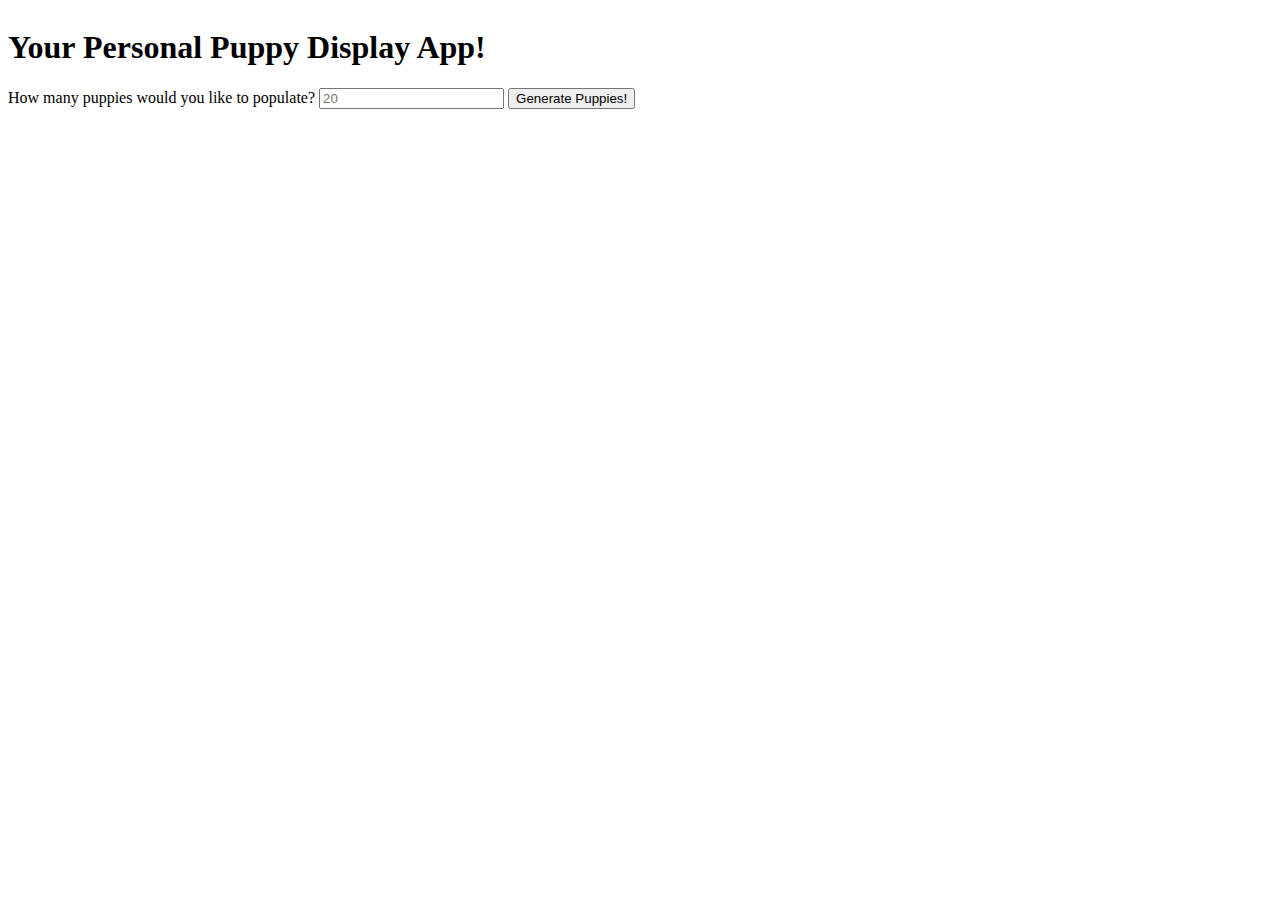
<file: index.html>
<!DOCTYPE html>
<html lang="en">
<head>
    <meta charset="UTF-8">
    <meta name="viewport" content="width=device-width, initial-scale=1.0">
    <meta http-equiv="X-UA-Compatible" content="ie=edge">
    <title>Doggy Display App</title>
    <link rel="stylesheet" href="index.css">
</head>
<body>
    <main>
      <div class="container">
        <h1>Your Personal Puppy Display App!</h1>
        <form id="js-puppyMaker">
            <label for="numberOfPuppies">How many puppies would you like to populate?</label>
            <input type="text" name="numberOfPuppies" id="js-numberRequest" placeholder="20">
            <button type="submit">Generate Puppies!</button>
        </form>
      </div>
      <div class="displayHere">
      </div>
    </main>  
    <script src="https://code.jquery.com/jquery-3.2.1.min.js" 
 integrity="sha256-hwg4gsxgFZhOsEEamdOYGBf13FyQuiTwlAQgxVSNgt4="
 crossorigin="anonymous"></script>
 <script src="index.js"></script>
</body>
</html>
</file>
<file: index.css>
.container {
    display: flex;
    flex-direction: column;
}

.hidden {
    display: none;
}
</file>
